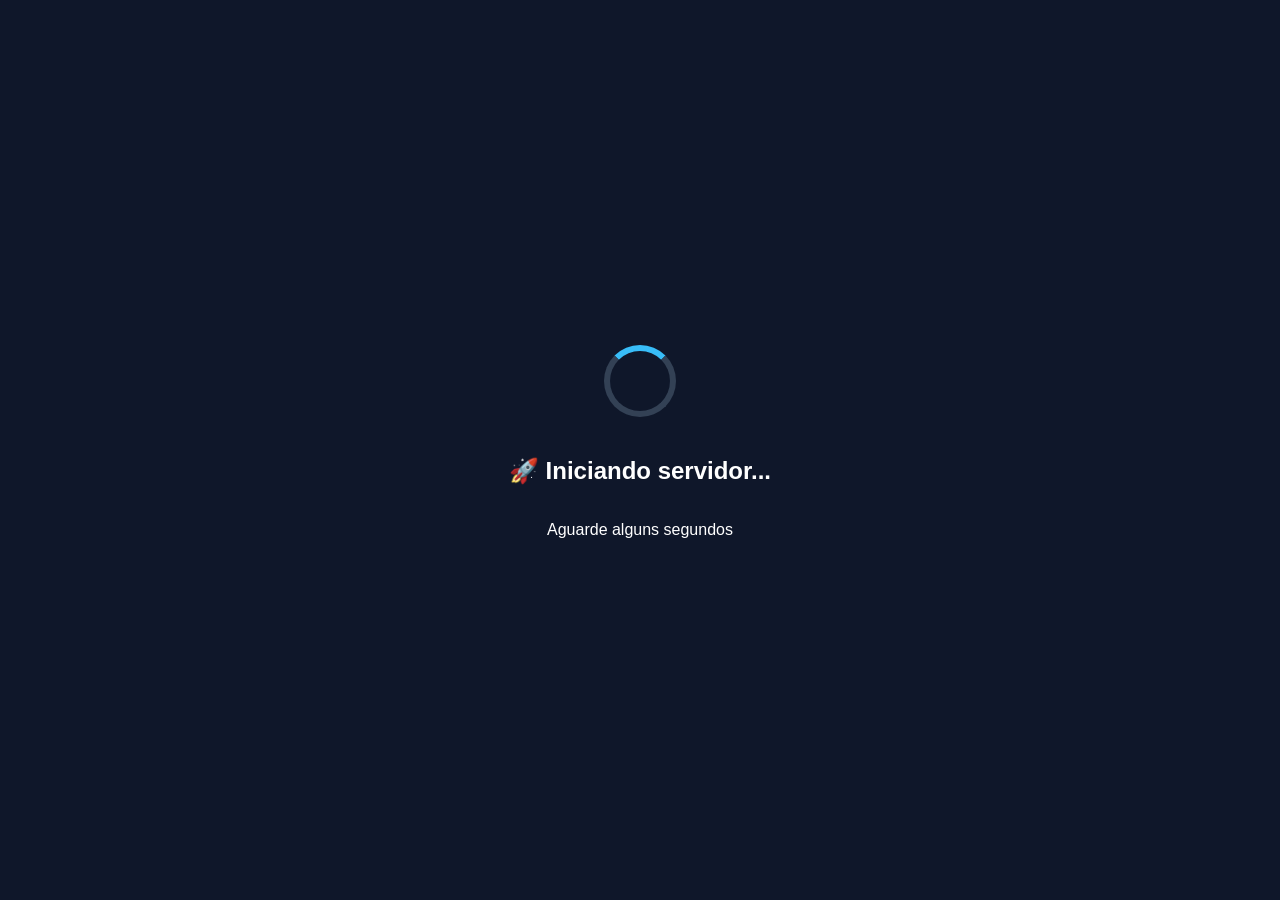
<file: docs/index.html>
<!DOCTYPE html>
<html lang="pt-br">
<head>
  <meta charset="UTF-8" />
  <meta name="viewport" content="width=device-width, initial-scale=1.0" />
  <title>Weverton Ferreira</title>
  <link rel="stylesheet" href="css/style.css" />
</head>

<body>
  <div id="header"></div>
  <!-- Hero Section -->
  <section class="person">
    <div class="person-content">

      <div class="person-name">
        <span>Olá,</span>
        <h1>Meu nome é</h1>
        <h1 class="nome">Weverton Vianna</h1>
      </div>

      <div class="person-description">
        <p>
          Cientista de Dados e Desenvolvedor Python Full Stack<br>
          apaixonado por criar soluções inovadoras e experiências digitais excepcionais.
        </p>
      </div>

      <div class="botoes-centro">
        <a href="./document/curiculo-weverton.pdf" class="botao-cv" download>
          📄 Baixar CV
        </a>
        <a href="projetos.html" class="botao-projetos">
          🚀 Ver Projetos
        </a>
      </div>

    </div>

    <div class="person-background">
      <div class="wrapper-profile-photo">
        <img class="profile-photo"
             src="./img/profile.png"
             alt="foto-weverton">
      </div>

      <div class="links">
        <a href="https://github.com/wevertonvianna" target="_blank">
          <img src="./svg/logo-github.svg" alt="icon-github">
        </a>

        <a href="https://www.instagram.com/wev.vianna/?utm_source=ig_web_button_share_sheet" target="_blank">
          <img src="./svg/logo-insta.svg" alt="icon-insta">
        </a>

        <a href="https://www.linkedin.com/in/weverton-vianna-ferreira" target="_blank">
          <img src="./svg/logo-linkedin.svg" alt="icon-linkedin">
        </a>
      </div>
    </div>

  </section>

  <div id="footer"></div>

  <script  type="module" src="js/script.js"></script>


</body>
</html>
</file>
<file: docs/css/style.css>
:root {
  /* Cores principais */
  --azul-1:#0ea5e9;
  --azul-2:#2347bd;
  --azul-3:#1e293b;
  --branco: #ffffff; /* Texto principal */
  --preto: #000000; /* Fundo claro */
  --cinza: #302f2f; /* Fundo  */
  --cinza-claro: #7d7d7d;  
  --turqueza: #00ced1; /* link */
}
* {
  margin: 0;
  padding: 0;
  box-sizing: border-box;
}
.navbar {
  background: var(--cinza);
  color: var(--branco);
  padding: 1rem 0;
  position: sticky;
  top: 0;
  z-index: 999;
}
.navbar .container {
  display: flex;
  justify-content: space-between;
  align-items: center;
  max-width: 1100px;
  margin: auto;
  padding: 0 2rem;
}
a {
  text-decoration: none;
  color: var(--turqueza);
}
.logo {
  font-size: 1.5rem;
  font-weight: bold;
  color: var(--branco);
}
.logo span {
  color: var(--turqueza);
}
.nav-links {
  list-style: none;
  display: flex;
  gap: 1.5rem;
  align-items: center;
  padding-left: 10px;
}
.nav-links li a {
  font-weight: 500;
}
.nav-links li a:hover {
  text-decoration: underline;
}
.mode-switch {
  position: relative;
  display: flex;
  align-items: center;
  justify-content: space-between;
  background-color: var(--cinza);
  border: 1px solid var(--turqueza);
  border-radius: 50px;
  width: 100px;
   /* width: 150px; */
  padding: 5px;
}
.switch-slider {
  position: absolute;
  top: 3px;
  left: 13px;
  width: 30px;
  height: 30px;
  background-color: var(--turqueza);
  border-radius: 50%;
  transition: all 0.3s ease;
  z-index: 1;

}
.switch-option {
  position: relative;
  z-index: 2;
  flex: 1;
  text-align: center;
  cursor: pointer;
  font-size: 18px;
}
.switch-option.active {
  color:var(--preto);
}

/* Footer */
.footer {
  background-color: var(--cinza);
  color: var(--branco);
  padding: 30px 0; 
  text-align: center;
}
.footer .container a {
  color: var(--turqueza); 
  text-decoration: none; 
  margin: 0 10px;
}
.footer .container a:hover {
  text-decoration: underline;
}



/* .switch-slider {
 left: 13px;
} */


/* index/home */
.person{
  display: flex;
  align-items: center;
  width: 100%;
  height: 100%;
  background-color: var(--preto);
  color: var(--branco);
  padding-bottom: 50px;
}
.person-content {
  height: 100%;
  width: 50%;

  display: flex;
  justify-content: center;
  align-items: center;

  flex-direction: column;

}
.person-name {
  margin-top: 1rem;
  padding: 0px 20px;
  font-size: 50px;
  max-width: 100%;
}
.person-name span {
  margin-top: 1rem;
  font-size: 80px;
  background: linear-gradient(to right, var(--azul-1),var(--azul-2));
  -webkit-background-clip: text;
  background-clip: text;
  color: transparent;
}
.person-name h1{
  font-size: clamp(32px, 8vw, 80px);
}
.nome{
  font-size: 80px;
  background: linear-gradient(to right, var(--azul-1),var(--azul-2));
  -webkit-background-clip: text;
  background-clip: text;
  color: transparent;
}

.person-description{
  display: flex
;
    justify-content: center;
    align-items: center;
    margin-block: 10px;
    margin: 10px 20px 10px 20px;
    font-size: 20px;
}
.botoes-centro {
    display: flex;
    gap: 50px;
    justify-content: center;
    flex-wrap: wrap;
    margin: 20px;
    align-items: center;
    align-content: center;
    flex-direction: row;
}
.botao-cv,
.botao-projetos {
  font-size: 16px;
  font-weight: 600;
  text-decoration: none;
  padding: 12px 24px;
  border: 2px solid var(--turqueza); /* azul-ciano */
  border-radius: 8px;
  background-color: transparent;
  color: var(--turqueza);
  transition: all 0.3s ease;
  box-shadow: 0 4px 10px var(--preto);
}
.botao-cv:hover,
.botao-projetos:hover {
  background-color: var(--turqueza);
  color: var(--base-text-color);
  transform: translateY(-2px);
  border: 2px solid var(--azul-1); 
  box-shadow: 0 6px 16px var(--azul-2);
}
@media (max-width: 480px) {
  .botao-cv,
  .botao-projetos {
    width: 100%;
    text-align: center;
  }
}
.person-background {
  height: 100vh;
  width: 50%;

  display: flex;
  justify-content: center;
  align-items: center;

  position: relative;
  flex-direction: column;

  background-image: url('../img/img1.jpg');
  background-size: cover;
  background-position: top center;

  z-index: 1;
}
.person-background::after {
  content: "";
  position: absolute;
  top: 0;
  left: 0;

  height: 100%;
  width: 100%;

  opacity: .7;
  z-index: -1;

  background:
    linear-gradient(90deg, transparent 30%, var(--preto)),
    linear-gradient(180deg, transparent 30%, var(--preto)),
    linear-gradient(0deg, transparent 65%, var(--preto));
}
.wrapper-profile-photo {
  display: flex;
  justify-content: center;
  align-items: center;

  padding: calc(1vw + 0.2rem);
  margin: 20px 15px;

  border-radius: 50%;
    
}
.profile-photo {
  max-width: 320px;
  width: 100%;
  border-radius: 50%;
  border-color: var(--turqueza);
  border-style: solid;
}
.links a img {
  width: calc(2vw + 0.8rem);
  height: calc(2vw + 0.8rem);

  margin: calc(0.8vw + 0.8rem);
  filter: brightness(.8);
  transition: all .3s ease;
  border-radius: 40px;
}
.links a img:hover {
  transform: scale(1.15);
  filter: brightness(1);
  background-color: var(--turqueza);
  border: 1px solid var(--turqueza);
 opacity: 40%;
  
}
@media (max-width: 768px) {
  .links a img {
    width: 20px;
    height: 20px;
  }
}
/* fim index/home */
/* carreira */
.carreira {
  background-color: var(--preto);
  color: var(--branco);
  padding: 20px;
  display: flex;
  flex-direction: column;
  min-height: 100vh;
  
}
.carreira-content{
  display: flex;
  align-items: center;
  flex-direction: column;
  justify-content: center;
  padding: 20px;
}
.carreira-content h1 {
  font-size: 48px;
  font-weight: bold;
  background: linear-gradient(to right, var(--azul-1),var(--azul-2));
  -webkit-background-clip: text;
  -webkit-text-fill-color: transparent;

  /* Compatibilidade extra */
  background-clip: text;
  color: transparent;
  padding: 20px;

}
.cards-container {
  display: flex;
  flex-wrap: wrap;
  justify-content: center;
  gap: 20px;
  padding: 50px;
}
.card {
  background-color: var(--azul-3);
  border-radius: 12px;
  padding: 24px;
  /* width: 280px; */
  box-shadow: 0 4px 12px var(--azul-1);
  transition: transform 0.3s ease, box-shadow 0.3s ease;
  text-align: left;
}
.card:hover {
  transform: translateY(-6px);
  box-shadow: 0 10px 20px var(--azul-2);
}
.card h3 {
  color: var(--cinza-claro);
  margin-bottom: 8px;
  font-size: 12px;
}
.card .instituicao {
  margin-top: 10px;
  display: block;
  font-size: 0.9rem;
  color: var(--turqueza);
  margin-bottom: 12px;
}
/* fim carreira */
/* projetos */
.projetos{
  background-color: var(--preto);
  color: var(--branco);
  padding: 20px;
  display: flex;
  flex-direction: column;
  min-height: 100vh;
}
.projetos-content{
  display: flex;
  align-items: center;
  justify-content: flex-start;
  flex-direction: column;
  background-color: var(--preto);
  padding: 55px;
}
.projetos-content h2 {
  font-size: 48px;
  font-weight: bold;
  background: linear-gradient(to right, var(--azul-1),var(--azul-2));
  -webkit-background-clip: text;
  -webkit-text-fill-color: transparent;

  /* Compatibilidade extra */
  background-clip: text;
  color: transparent;
  padding: 20px;
}
.projetos-content p {
  font-size: 1.2rem;
  color: var(--branco);
  text-align: center;
  max-width: 800px;
  margin: 20px auto;
} 
.projetos-grid {
  display: flex;
  gap: 24px;
  padding: 16px;
  list-style: none;
  overflow-x: auto;
  max-width:stretch;
  scroll-snap-type: x mandatory;
  gap: 1rem;
  padding: 1rem;
  scroll-behavior: smooth;

}
.card-projetos {
  scroll-snap-align: start;
  flex: 0 0 auto;
  max-width: 260px;
  background-color: var(--azul-3);
  color: var(--branco);
  border-radius: 12px;
  padding: 16px;
  box-shadow: 4px 12px 12px var(--azul-1);
  transition: transform 0.3s ease, box-shadow 0.3s ease;
  
}
.card-projetos:hover {
  transform: translateY(-6px);
  box-shadow: 0 10px 20px var(--azul-2);
}
.card-projetos img {
  width: 100%;
  /* height: 160px; */
  object-fit: cover;
  border-radius: 8px;
  margin-bottom: 12px;
}
.card-projetos h3 {
  margin: 8px 0;
  font-size: 1.2rem;
  text-align: center;
}
.card-projetos p {
  font-size: 0.95rem;
  margin-bottom: 12px;
}
.botoes-card {
  display: flex;
  gap: 8px;
  justify-content: center;
}
.btn-projeto {
  background-color: var(--azul-2);
  color: var(--branco);
  padding: 6px 12px;
  border-radius: 6px;
  text-decoration: none;
  font-weight: bold;
  transition: background-color 0.2s ease;
}
.btn-projeto:hover {
  background-color: var(--azul-1);
}
/* fim projetos */
/* certificaçoes */
.certificacoes {
    display: flex;
    flex-direction: column;
    align-items: flex-start;
    padding: 20px;
    background-color: var(--preto);
    color: var(--branco);
}
.certificacoes h2 {
    font-size: 37px;
    font-weight: bold;
    margin-bottom: 20px;
    background: linear-gradient(to right, var(--azul-1), var(--azul-2));
    -webkit-background-clip: text;
    -webkit-text-fill-color: transparent;
    /* Compatibilidade extra */
    background-clip: text;
    color: transparent;
}
.projetos-grid-cert{
  display: flex;
  list-style: none;
  overflow-x: auto;
  padding-left: 1rem;
  padding-right: 1rem;
  scroll-snap-type: x mandatory;
  gap: 24px;
  padding: 16px;
  list-style: none;
  scroll-behavior: smooth;
  max-width: -webkit-fill-available;

}
.card-certificacao {
  scroll-snap-align: start;
  flex: 0 0 auto;
  background-color: var(--azul-3);
  color: var(--branco);
  border-radius: 12px;
  padding: 16px;
  width: 100%;
  max-width: 350px;
  border: solid 1px var(--azul-1);
}
.title-certificacao{
  margin-bottom: 25px;
}
.title-certificacao h4{
  font-size: 1.2rem;
  font-weight: bold;
  margin-bottom: 8px;
  color: var(--cinza-claro);
}
.card-certificacao h5{
  font-size: 0.8rem;
  margin-bottom: 8px;
  color: var(--cinza-claro);
}
/* fim certificaçoes */
/* sobre mim */
.sobre-mim {
  background-color: var(--preto);
  color: var(--branco);
  padding: 20px;
  display: flex;
  flex-direction: column;
  min-height: 100vh;
}
.sobre-content {
  display: flex;
  align-items: center;
  justify-content: center;
  flex-direction: column;
  padding: 20px;
}
.sobre-header {
  display: flex;
  align-items: center;
  justify-content: center;
  flex-direction: column;
  padding: 20px;
  font-size: 48px;
  font-weight: bold;
  background: linear-gradient(to right, var(--azul-1),var(--azul-2));
  -webkit-background-clip: text;
  -webkit-text-fill-color: transparent;

  /* Compatibilidade extra */
  background-clip: text;
  color: transparent;
  padding: 20px;
}
.sobre{
  display: flex;
  flex-direction: row;
  justify-content: center;
  padding: 20px;
  gap: 40px;
}
.sobre img{
  width: 500px;
  border: solid 2px var(--turqueza);
  margin-bottom: 20px; 
}
.sobre-text {
  
  font-size: 1.2rem;
  color: var(--branco);
  text-align: start;
}
.txt-title {
  font-size: 4.5rem;
  margin-bottom: 10px;
  color: var(--turqueza);
}
.txt-subtitle {
  font-size: 2rem;
  margin-bottom: 20px;
  color: var(--branco);
}
   /* tecs/idioma */
.idiomas-section, .tecnologias-section {
  padding: 40px 20px;
  text-align: center;
}
.titulo-secao {
 display: flex;
  align-items: center;
  justify-content: center;
  flex-direction: column;
  padding: 20px;
  font-size: 48px;
  font-weight: bold;
  background: linear-gradient(to right, var(--azul-1),var(--azul-2));
  -webkit-background-clip: text;
  -webkit-text-fill-color: transparent;

  /* Compatibilidade extra */
  background-clip: text;
  color: transparent;
  padding: 20px;
}
.idiomas-container {
  display: flex;
  justify-content: center;
  flex-wrap: wrap;
  gap: 32px;
}
.idioma-card {
  background-color: var(--azul-3);
  padding: 24px;
  border-radius: 16px;
  width: 220px;
  color: var(--branco);
  box-shadow: 0 6px 20px var(--azul-2);
  transition: transform 0.3s ease, box-shadow 3s ease;

}
.idioma-card:hover{
  transform: translateY(-10px);
  box-shadow: 0 10px 20px var(--turqueza);
}
.idioma-card img {
  width: 60px;
  height: 60px;
  border-radius: 50%;
}
.nivel {
  color: var(--turqueza);
  font-weight: 500;
}
.barra-progresso {
  background: var(--cinza-claro);
  border-radius: 10px;
  height: 8px;
  margin-top: 8px;
  overflow: hidden;
}
.barra-progresso div {
  height: 100%;
  width: 100%;
  background: linear-gradient(to right, var(--turqueza), var(--azul-1));
}
.tags-container {
  display: flex;
  flex-wrap: wrap;
  gap: 20px;
  justify-content: center;
  margin-top: 24px;
  color: var(--branco);
}
.tag {
  background-color: var(--azul-3);
  padding: 8px 16px;
  border-radius: 12px;
  color: var(--branco);
  font-size: 1.5rem;
  box-shadow: 0 2px 6px var(--azul-2);
  transition: transform 0.3s ease, box-shadow 3s ease;
}
.tag:hover{
  transform: translateY(-10px);
  box-shadow: 0 10px 10px var(--turqueza);
}
/* fim tecs/idioma */
.notmodels{
  display: flex;
  justify-content: center;
  align-items: center;
  height: 100vh;
  background-color: var(--preto);
  color: var(--branco);
  font-size: 50px;
}
</file>
